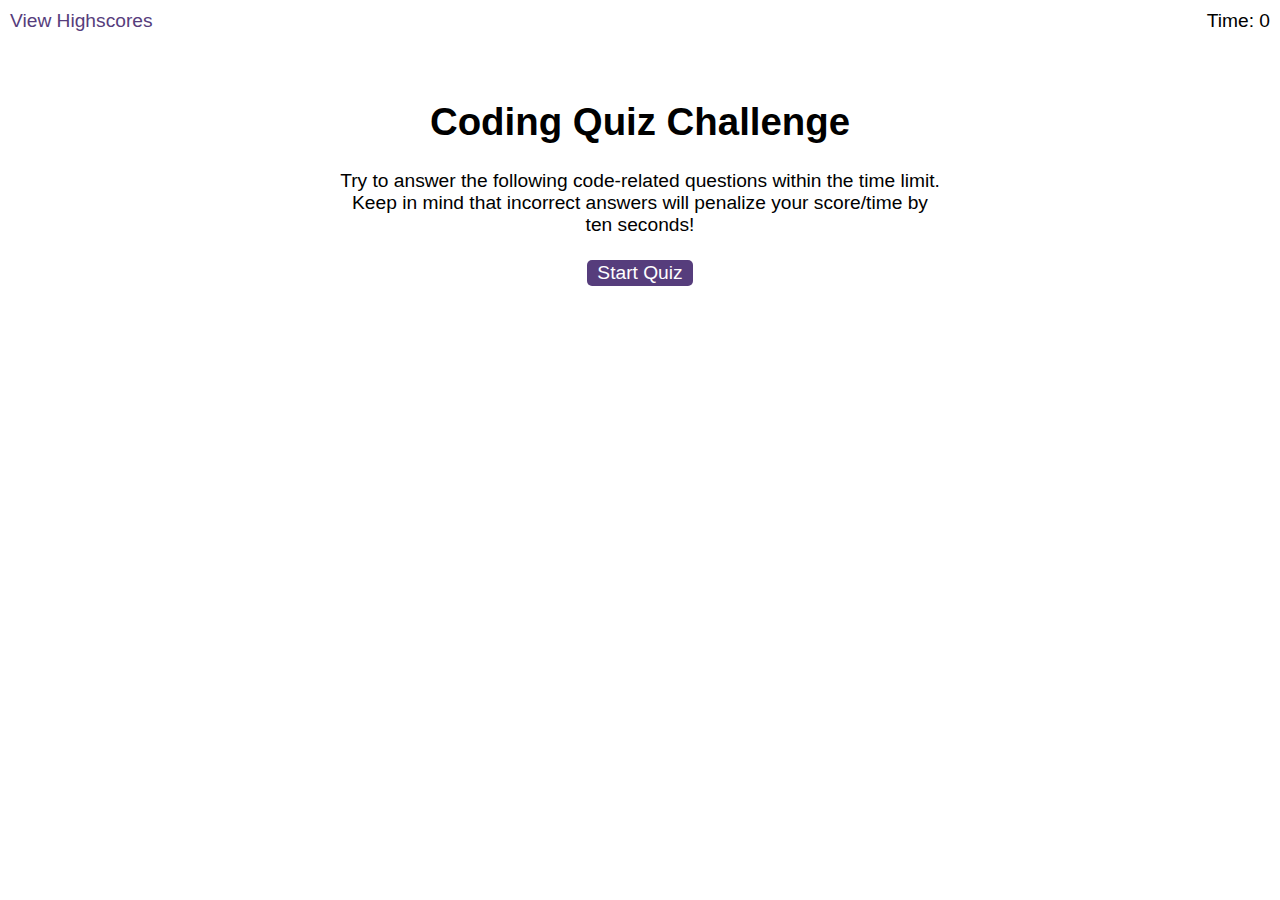
<file: index.html>
<!DOCTYPE html>
<html lang="en-gb">
  <head>
    <meta charset="UTF-8" />
    <meta name="viewport" content="width=device-width, initial-scale=1.0" />
    <meta http-equiv="X-UA-Compatible" content="ie=edge" />
    <title>Coding Quiz</title>
    <!-- CSS style sheet link -->
    <link rel="stylesheet" href="./assets/css/styles.css" />
  </head>



  <body>
    <!-- button top left to view previous high scores stored in local storage -->
    <div class="scores"><a href="highscores.html">View Highscores</a></div>

    <!-- timer span -->
    <div class="timer">Time: <span id="time">0</span></div>

    <div class="wrapper">
      <!-- start screen with instructions -->
      <div id="start-screen" class="start">
        <h1>Coding Quiz Challenge</h1>
        <p>
          Try to answer the following code-related questions within the time
          limit. Keep in mind that incorrect answers will penalize your
          score/time by ten seconds!
        </p>

        <!-- button has event listener on javascript to "hide" start screen and show the questions-->
        <button id="startButton">Start Quiz</button>
      </div>

      <!-- structure of question screen - title and div containing 3 buttons -->
      <div id="questions" class="hide">
        <h2 id="question-title">questions here</h2>
        <div id="choices" class="choices">
          <button id="btn1">button1</button>
          <button id="btn2">button2</button>
          <button id="btn3">button3</button>
          <div id="mark"></div>
        </div>
      </div>

      <!-- final screen which shows when all questions answered or timer goes to 0 -->
      <div id="end-screen" class="hide">
        <h2>All done!</h2>
        <p>Your final score is <span id="final-score"></span>.</p>
        <p>
          <!-- user has ability to enter initials which when submitted will enter local storage to be displayed in highscores area -->
          Enter initials: <input type="text" id="initials" max="3" />
          <!-- submiting their initials takes them to the highscores page to view others scores -->
          <a href="highscores.html"><button  id="submit">Submit</button></a>
        </p>
      </div>

      <div id="feedback" class="feedback hide"></div>
    </div>



    <!-- script tags -->
    <script src="./assets/js/questions.js"></script>
    <script src="./assets/js/logic.js"></script>
  </body>
</html>
</file>
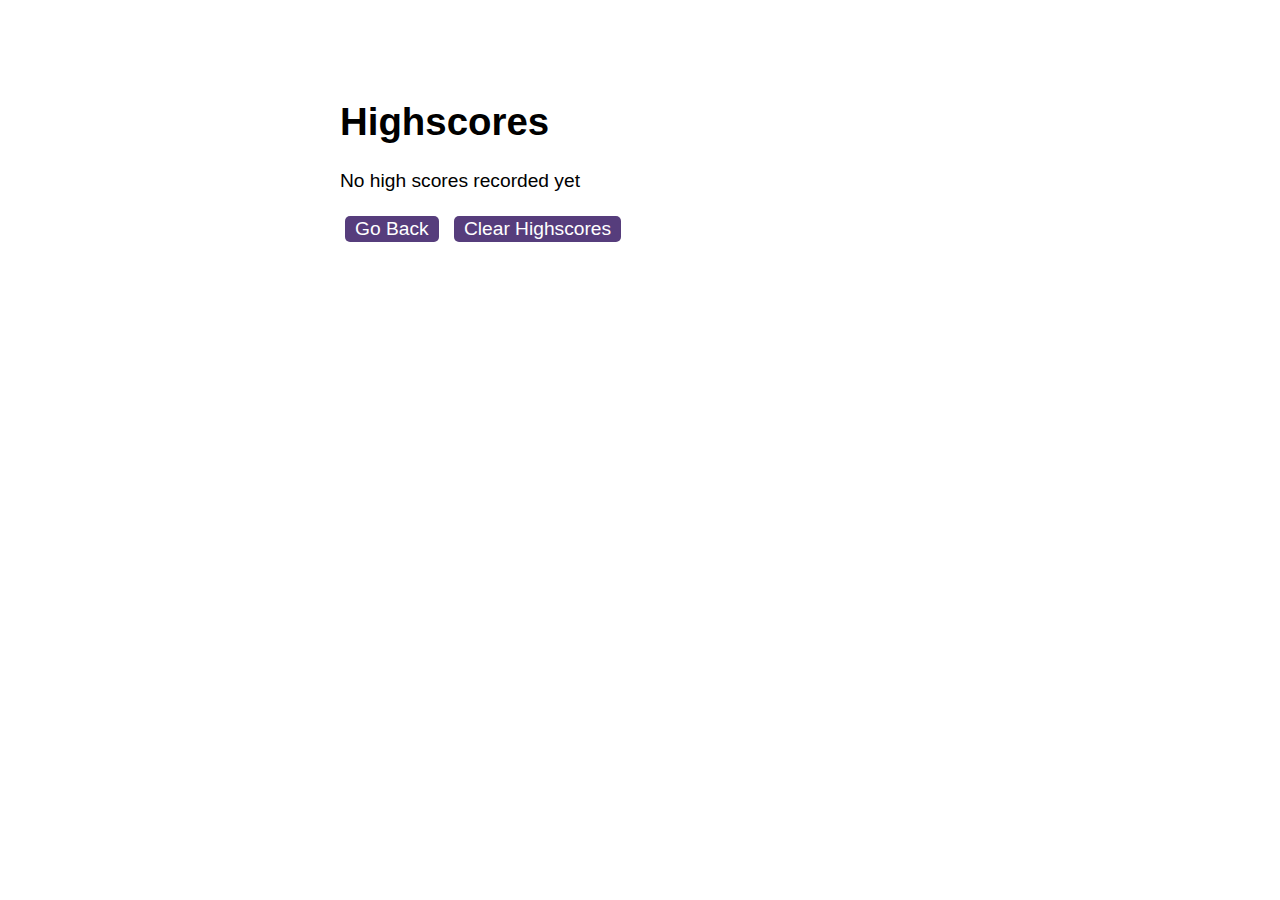
<file: highscores.html>
<!DOCTYPE html>
<html lang="en">
  <head>
    <meta charset="UTF-8" />
    <meta name="viewport" content="width=device-width, initial-scale=1.0" />
    <meta http-equiv="X-UA-Compatible" content="ie=edge" />
    <title>Highscores</title>

    <link rel="stylesheet" href="./assets/css/styles.css" />
  </head>




  <!-- container for high scores. scores are input dynamically from local storage using javascript -->
  <body>
    <div class="wrapper">
      <h1>Highscores</h1>
      <ol id="highscores"></ol>

      <a href="index.html"><button>Go Back</button></a>
      <!-- option the clear scores from screen and local storage -->
      <button id="clear">Clear Highscores</button>
    </div>





    <!-- script tags -->
    <script src="./assets/js/scores.js"></script>
  </body>
</html>
</file>
<file: assets/css/styles.css>
body {
  font-family: Arial;
  font-size: 120%;
}

a {
  color: #563d7c;
  text-decoration: none;
  transition: color 0.1s;
}

a:hover {
  color: #8570a5;
}

button {
  display: inline-block;
  margin: 5px;
  cursor: pointer;
  font-size: 100%;
  background-color: #563d7c;
  border-radius: 5px;
  padding: 2px 10px;
  color: white;
  border: 0;
  transition: background-color 0.1s;
}

button:hover {
  background-color: #8570a5;
}

.choices button {
  display: block;
}

input[type="text"] {
  font-size: 100%;
}

ol {
  padding-left: 0px;
  max-height: 400px;
  overflow: auto;
}

li {
  padding: 5px;
  list-style: decimal inside none;
}

li:nth-child(odd) {
  background-color: #f3edfc;
}

.wrapper {
  margin: 100px auto 0 auto;
  max-width: 600px;
}

/* this class is used to hide screens when they are not needed */
.hide {
  display: none;
}

.start {
  text-align: center;
}

.scores {
  position: absolute;
  top: 10px;
  left: 10px;
}

.feedback {
  font-style: italic;
  font-size: 120%;
  margin-top: 20px;
  padding-top: 10px;
  color: gray;
  border-top: 2px solid #ccc;
}

.timer {
  position: absolute;
  top: 10px;
  right: 10px;
}
</file>
